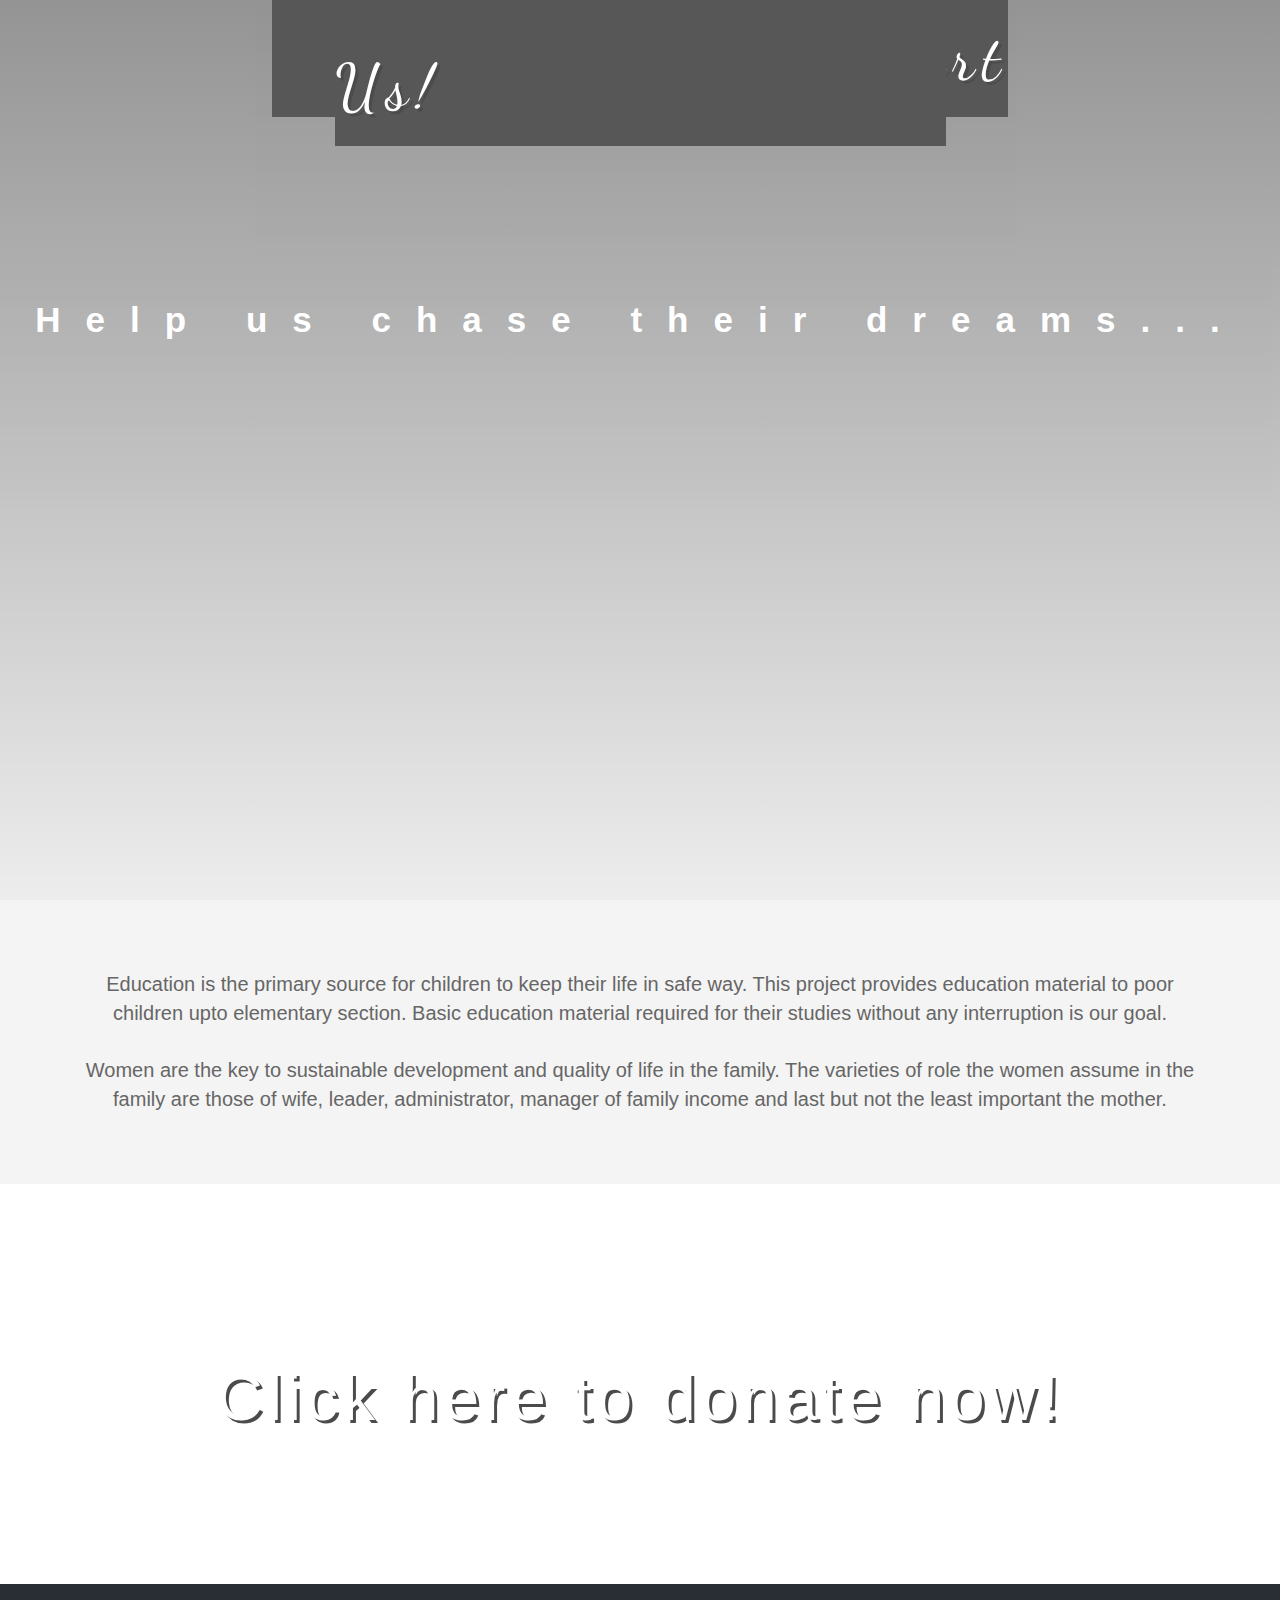
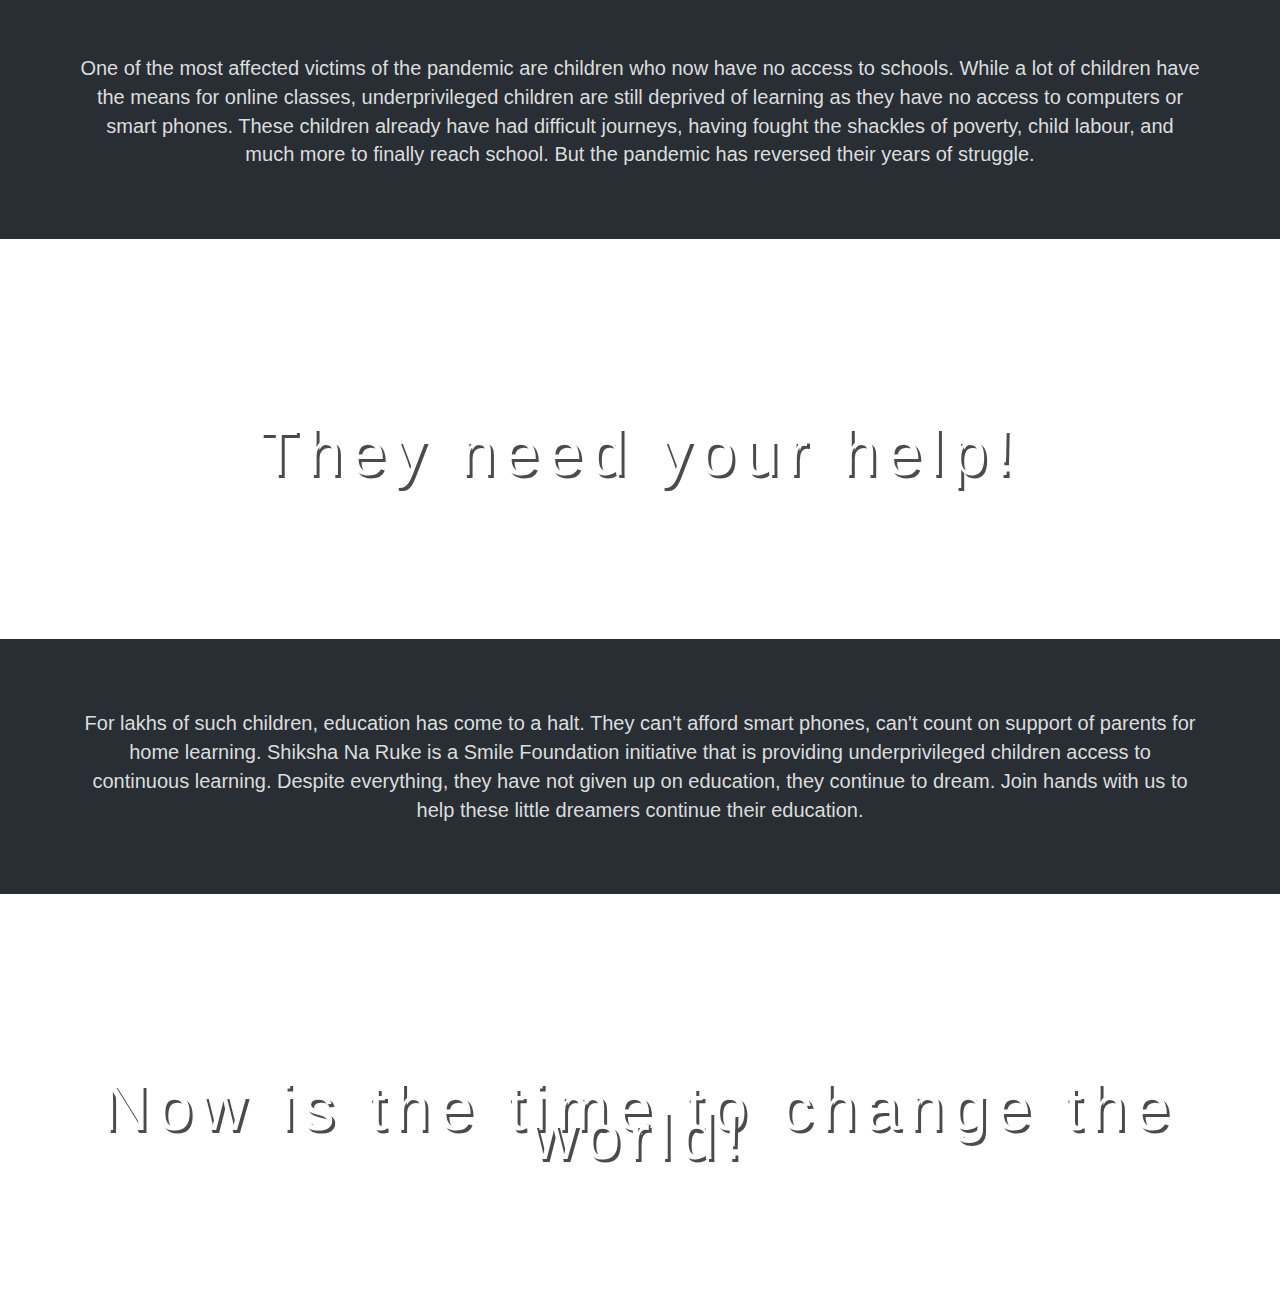
<file: index.html>
<!DOCTYPE html>
<html lang="en">

<head>
    <meta charset="UTF-8">
    <meta name="viewport" content="width=device-width, initial-scale=1.0">
    <meta http-equiv="X-UA-Compatible" content="ie=edge">
    <title>Support Us</title>
    <link rel="stylesheet" href="style.css">
    <link rel="preconnect" href="https://fonts.gstatic.com">
    <link href="https://fonts.googleapis.com/css2?family=Dancing+Script&display=swap" rel="stylesheet">
</head>

<body>
    
    <div class="pimg1">
        <div class="ptext">
            <span class="border">
                Support Us!
            </span>
        </div>

        <div class="ptext1">
            <p style = "letter-spacing:25px;"><b>Help us chase their dreams...</b></p>
        </div>
    </div>

    <section class="section section-light">
        <p style = "font-size: 20px;">
            Education is the primary source for children to keep their life in safe way. This project provides education material to
            poor children upto elementary section. Basic education material required for their studies without any interruption is
            our goal.
            <br>
            <br>

            Women are the key to sustainable development and quality of life in the family. The varieties of role the women assume
            in the family are those of wife, leader, administrator, manager of family income and last but not the least important
            the mother.
        </p>
    </section>

    <div class="pimg2">
        <div class="ptext5">
            <span class="border trans">
                <a href="donate.html" target="_blank" style = "text-decoration: none; color: white; letter-spacing: 5px;">Click here to donate now!</a>
            </span>
        </div>
    </div>

    <section class="section section-dark">
        <p style = "font-size: 20px;">
            One of the most affected victims of the pandemic are children who now have no access to schools. While a lot of children
            have the means for online classes, underprivileged children are still deprived of learning as they have no access to
            computers or smart phones. These children already have had difficult journeys, having fought the shackles of poverty,
            child labour, and much more to finally reach school. But the pandemic has reversed their years of struggle.
        </p>
    </section>

    <div class="pimg3">
        <div class="ptext5">
            <span class="border trans">
                They need your help!
            </span>
        </div>
    </div>

    <section class="section section-dark">
        
        <p style = "font-size: 20px;">
            For lakhs of such children, education has come to a halt. They can't afford smart phones, can't count on support of
            parents for home learning. Shiksha Na Ruke is a Smile Foundation initiative that is providing underprivileged children
            access to continuous learning. Despite everything, they have not given up on education, they continue to dream. Join
            hands with us to help these little dreamers continue their education.
            
        </p>
    </section>

    <div class="pimg4">
        <div class="ptext5">
        <span class="border trans">
            Now is the time to change the world!
        </span>
        </div>
    </div>
</body>

</html>
</file>
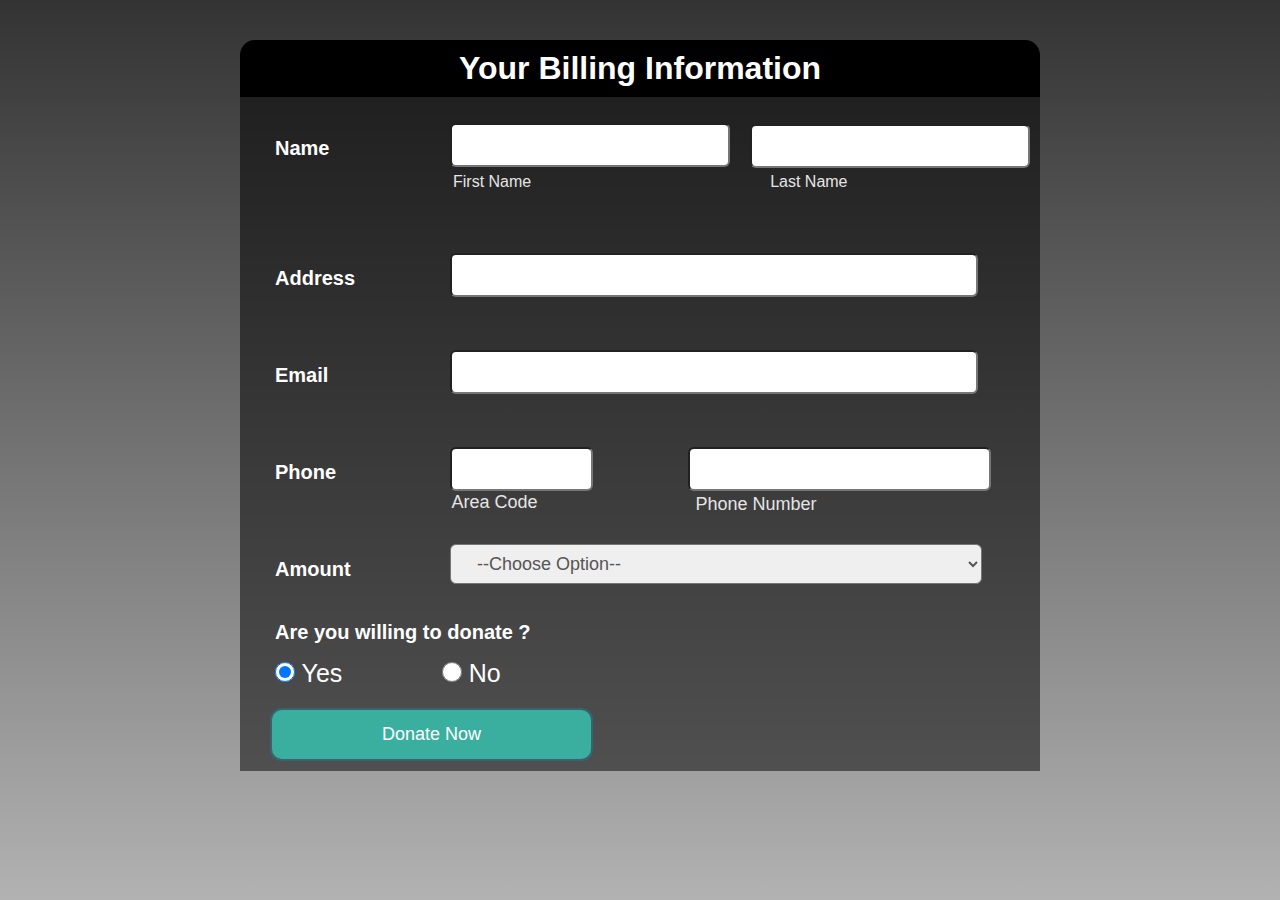
<file: donate.html>
<!DOCTYPE html>
<html lang="en">
<head>
    <meta charset="UTF-8">
    <meta http-equiv="X-UA-Compatible" content="IE=edge">
    <meta name="viewport" content="width=device-width, initial-scale=1.0">
    <title>Donate for a cause</title>
    <style>
        *{
            margin: 0;
            padding: 0;
        }

        body{
            background-image: url('https://d2lo9qrcc42lm4.cloudfront.net/Images/News/_contentLarge/India-literacy-1.jpg?mtime=20170821165022');
            background-position: center;
            background-attachment: fixed;
            background-size: cover;
            font-family: sans-serif;
            margin-top: 40px;
            background-repeat: no-repeat;
            background-image: linear-gradient(rgba(0,0,0,0.8),rgba(0,0,0,0.3)), url('https://d2lo9qrcc42lm4.cloudfront.net/Images/News/_contentLarge/India-literacy-1.jpg?mtime=20170821165022');
        }

        .regform{
            width: 800px;
            background-color: rgb(0,0,0,6);
            margin: auto;
            color: #FFFFFF;
            padding: 10px 0px 10px 0px;
            text-align: center;
            border-radius: 15px 15px 0px 0px;

        }

        .main{
            background-color: rgb(0,0,0,0.5);
            width: 800px;
            margin: auto;
        }

        form{
            padding: 10px;
        }

        #name{
            width: 100%;
            height: 100px;
        }

        .name{
            margin-left: 25px;
            margin-top: 30px;
            width: 125px;
            color: white;
            font-size: 20px;
            font-weight: 700;

        }

        .firstname{
            position: relative;
            left: 200px;
            top: -37px;
            line-height: 40px;
            border-radius: 6px;
            padding: 0 22px;
            font-size: 18px;

        }

        .lastname{
            position: relative;
            left: 417px;
            top: -80px;
            line-height: 40px;
            border-radius: 6px;
            padding: 0 22px;
            font-size: 18px;
            color: #555;
        }

        .firstlabel{
            position: relative;
            color: #E5E5E5;
            text-transform: capitalize;
            font-size: 16px;
            left: 203px;
            top: -45px;

        }

        .lastlabel{
            position: relative;
            color: #E5E5E5;
            text-transform: capitalize;
            font-size: 16px;
            left: 153px;
            top: -45px;
        }

        .company{
            position: relative;
            left: 200px;
            top: -37px;
            line-height: 40px;
            width: 480px;
            border-radius: 6px;
            padding: 0 22px;
            font-size: 18px;
            color: #555;
        }

        .email{
            position: relative;
            left: 200px;
            top: -37px;
            line-height: 40px;
            width: 480px;
            border-radius: 6px;
            padding: 0 22px;
            font-size: 18px;
            color: #555;
        }

        .code{
            position: relative;
            left: 200px;
            top: -37px;
            line-height: 40px;
            width: 95px;
            border-radius: 6px;
            padding: 0 22px;
            font-size: 18px;
            color: #555;
        }

        .number{
            position: relative;
            left: 200px;
            top: -37px;
            line-height: 40px;
            width: 255px;
            border-radius: 6px;
            padding: 0 22px;
            font-size: 18px;
            color: #555;

        }

        .area-code{
            position: relative;
            color: #E5E5E5;
            text-transform: capitalize;
            font-size: 18px;
            left: 54px;
            top: -4px;

        }

        .phone-number{
            position: relative;
            color: #E5E5E5;
            text-transform: capitalize;
            font-size: 18px;
            left: -100px;
            top: -2px;
        }

        .option{
            position: relative;
            font-size: 18px;
            left: 200px;
            top: -37px;
            line-height: 40px;
            width: 532px;
            height: 40px;
            border-radius: 6px;
            padding: 0 22px;
            color: #555;
            outline: none;
            overflow: hidden;


        }

        .option option{
            font-size: 22px;

        }

        #student{
            margin-left: 25px;
            color: white;
            font-size: 20px;
        }

        .radio{
            display: inline-block;
            padding-right: 70px;
            font-size: 25px;
            margin-left: 25px;
            margin-top: 15px;
            color: white;

        }

        .radio input{
            width: 20px;
            height: 20px;
            border-radius: 50%;
            cursor: pointer;
            outline: none;

        }

        button{
            background-color: #3BAF9F;
            display: block;
            margin: 20px 0px 0px 20px;
            text-align: center;
            border-radius: 12px;
            border: 2px solid #366473;
            padding: 14px 110px;
            outline: none;
            color: white;
            cursor: pointer;
            transition: 0.25px;
            font-size: 18px;
        }

        button:hover{
            background-color: #5390F5;

        }
    </style>
</head>
<body>
    <div class="regform"><h1>Your Billing Information</h1></div>
    <div class="main">
        <form action="">
            <div id="name">
                <h2 class="name">Name</h2>
                <input class="firstname" type="text" name="first_name"><br>
                <label class="firstlabel">First name</label>
                <input class="lastname" type="text" name="last_name">
                <label class="lastlabel">Last name</label>

            </div>

            <h2 class="name">Address</h2>
            <input class="company" type="text" name="company">

            <h2 class="name">Email</h2>
            <input class="email" type="text" name="email">

            <h2 class="name">Phone</h2>
            <input type="text" class="code" name="area_code">
            <label class="area-code">Area code</label>
            <input class="number" type="text" name="phone">
            <label class="phone-number">Phone number</label>

            <h2 class="name">Amount</h2>
            <select class="option" name="subject">
                <option disabled="disabled" selected="selected">--Choose Option--</option>
                <option>Rs.500</option>
                <option>Rs.1000</option>
                <option>Rs.1500</option>
            </select>

            <h2 id="student">Are you willing to donate ?</h2>

            <label class="radio">
                <input type="radio" class="radio-one" checked="checked" name="consent">
                <span class="checkmark"></span>
                Yes
            </label>

            <label class="radio">
                <input type="radio" class="radio-two" name="consent">
                <span class="checkmark"></span>
                No
            </label>

            <button type="submit">Donate Now</button>
        </form>
    </div>
    
</body>
</html>
</file>
<file: style.css>
body,
html {
  height: 100%;
  margin: 0;
  font-size: 16px;
  font-family: "Lato", sans-serif;
  font-weight: 400;
  line-height: 1.8em;
  color: #666;
}

.pimg1,
.pimg2,
.pimg3,
.pimg4 {
  position: relative;
  opacity: 0.7;
  background-position: center;
  background-size: cover;
  background-repeat: no-repeat;
  text-shadow: 3px 3px black;

  background-attachment: fixed;
}

.pimg1 {
  /*background-image: url("http://images.unsplash.com/photo-1488521787991-ed7bbaae773c?crop=entropy&cs=tinysrgb&fit=max&fm=jpg&ixid=MnwxMjA3fDB8MXxzZWFyY2h8MXx8cG9vciUyMGNoaWxkfHwwfHx8fDE2MTgxMjMzNDc&ixlib=rb-1.2.1&q=80&w=1080");*/
  min-height: 100%;
  font-family: "Dancing Script", cursive;
  background-image: linear-gradient(rgba(0, 0, 0, 0.6), rgba(0, 0, 0, 0.1)),
    url("http://images.unsplash.com/photo-1488521787991-ed7bbaae773c?crop=entropy&cs=tinysrgb&fit=max&fm=jpg&ixid=MnwxMjA3fDB8MXxzZWFyY2h8MXx8cG9vciUyMGNoaWxkfHwwfHx8fDE2MTgxMjMzNDc&ixlib=rb-1.2.1&q=80&w=1080");
  animation-name: ani;
  animation-duration: 4s;
}

@keyframes ani {
  from {
    opacity: 0;
  }
  to {
    opacity: 0.7;
  }
}

.pimg2 {
  background-image: linear-gradient(rgba(0, 0, 0, 0.6), rgba(0, 0, 0, 0.1)),
    url("https://www.deccanherald.com/sites/dh/files/styles/article_detail/public/article_images/2019/04/16/file732raet0yd519zjdwb8c-1555436588.jpg?itok=VuBUpUtE");
  min-height: 400px;
}

.pimg3 {
  background-image: linear-gradient(rgba(0, 0, 0, 0.6), rgba(0, 0, 0, 0.1)),
    url("https://swadesfoundation.org/wp-content/uploads/2019/01/image1_smakvx.jpg");
  min-height: 400px;
}

.pimg4 {
  background-image: linear-gradient(rgba(0, 0, 0, 0.6), rgba(0, 0, 0, 0.1)),
    url("http://images.unsplash.com/photo-1488521787991-ed7bbaae773c?crop=entropy&cs=tinysrgb&fit=max&fm=jpg&ixid=MnwxMjA3fDB8MXxzZWFyY2h8MXx8cG9vciUyMGNoaWxkfHwwfHx8fDE2MTgxMjMzNDc&ixlib=rb-1.2.1&q=80&w=1080");
  min-height: 400px;
}

.section {
  text-align: center;
  padding: 50px 80px;
}

.section-light {
  background-color: #f4f4f4;
  color: #666;
}

.section-dark {
  background-color: #282e34;
  color: #ddd;
}

.ptext {
  position: absolute;
  top: 5%;
  width: 100%;
  text-align: center;
  color: #000;
  font-size: 64px;
  letter-spacing: 8px;
  /*text-transform: uppercase;*/
  animation: mymove 4s ease-in;
}

.ptext5 {
  position: absolute;
  top: 50%;
  width: 100%;
  text-align: center;
  color: white;
  font-size: 64px;
  letter-spacing: 8px;
  text-decoration: none;
}

div.ptext1 {
  /*background-color: transparent;*/
  height: 40em;
  position: relative;
}

div.ptext1 p {
  margin: 0;
  background: transparent;
  position: absolute;
  top: 50%;
  left: 50%;
  margin-right: -50%;
  transform: translate(-50%, -50%);
  font-family: sans-serif;
  text-decoration: none;
  text-shadow: none;
  color: white;
  font-size: 35px;
  font-weight: 400;
}

@keyframes mymove {
  /*from {
    right: 1000px;
  }
  to {
    right: 0px;
  }*/
}

.ptext .border {
  background-color: #111;
  color: #fff;
  padding: 20px 505px 20px 505px;
}

.ptext .border.trans {
  background-color: transparent;
}

@media (max-width: 568px) {
  .pimg1,
  .pimg2,
  .pimg3 {
    background-attachment: scroll;
  }
}
</file>
